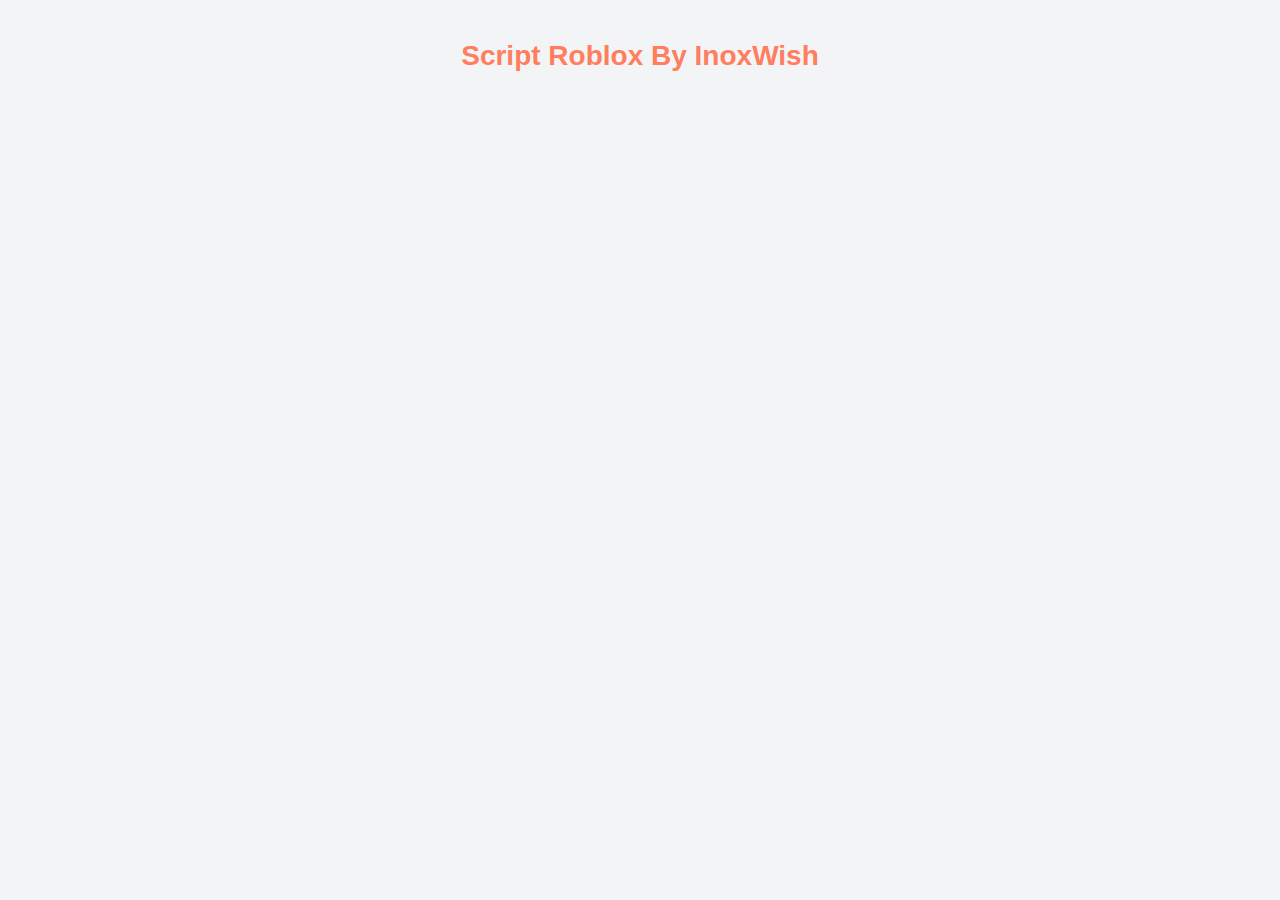
<file: vente.html>
<!DOCTYPE html>
<html lang="fr">
<head>
    <meta charset="UTF-8">
    <meta name="viewport" content="width=device-width, initial-scale=1.0">
    <link rel="stylesheet" href="styles.css">
    <title>Vente d'Images</title>
</head>
<body>
    <div class="container">
        <h1>Script Roblox By InoxWish <h1>
        <div id="productGallery" class="product-gallery"></div>
    </div>

    <!-- Modal -->
    <div id="modal" class="modal">
        <div class="modal-content">
            <span class="close">&times;</span>
            <div id="modal-text"></div>
        </div>
    </div>

    <script>
        document.addEventListener('DOMContentLoaded', function() {
            const productGallery = document.getElementById('productGallery');
            const modal = document.getElementById('modal');
            const modalText = document.getElementById('modal-text');
            const closeModal = document.querySelector('.close');

            // Charger les produits à partir du stockage local
            for (let i = 0; i < localStorage.length; i++) {
                const key = localStorage.key(i);
                if (key.startsWith('image-')) {
                    const imageData = JSON.parse(localStorage.getItem(key));
                    const productElement = document.createElement('div');
                    productElement.classList.add('product-item');
                    productElement.innerHTML = `
                        <img src="${imageData.imageUrl}" alt="${imageData.title}">
                        <div class="product-info">
                            <h2>${imageData.title}</h2>
                            <button class="obtain-button">Obtenir Maintenant</button>
                        </div>
                    `;
                    productGallery.appendChild(productElement);

                    // Ajouter l'événement au bouton "Obtenir Maintenant"
                    productElement.querySelector('.obtain-button').addEventListener('click', function() {
                        modalText.innerHTML = `
                            <h2>${imageData.title}</h2>
                            <p>${imageData.description}</p>
                        `;
                        modal.style.display = 'block';
                    });
                }
            }

            // Fermer la modal
            closeModal.addEventListener('click', function() {
                modal.style.display = 'none';
            });

            // Fermer la modal en cliquant en dehors
            window.addEventListener('click', function(event) {
                if (event.target == modal) {
                    modal.style.display = 'none';
                }
            });
        });
    </script>
</body>
</html>
</file>
<file: styles.css>
/* Reset des styles par défaut */
* {
    box-sizing: border-box;
    margin: 0;
    padding: 0;
}

/* Styles de base pour le corps de la page */
body {
    font-family: 'Segoe UI', sans-serif;
    background-color: #f3f4f6; /* Couleur de fond neutre */
    display: flex;
    flex-direction: column;
    align-items: center;
}

/* Conteneur principal du menu */
.menu {
    background-color: #ff7e5f; /* Couleur de fond du menu */
    width: 100%;
    padding: 15px;
    box-shadow: 0 2px 4px rgba(0, 0, 0, 0.2);
    display: flex;
    justify-content: space-around;
}

/* Styles des liens de menu */
.menu a {
    color: white;
    text-decoration: none;
    font-size: 20px;
    transition: color 0.3s ease;
}

.menu a:hover {
    color: #feb47b; /* Couleur au survol */
}

/* Conteneur des éléments de vente */
.container {
    max-width: 800px;
    padding: 20px;
    margin-top: 20px;
}

/* Titre de la section */
h1 {
    font-size: 28px;
    color: #ff7e5f;
    text-align: center;
    margin-bottom: 20px;
}

/* Section des offres de vente */
.offers {
    display: flex;
    flex-direction: column;
    gap: 20px;
}

/* Carte d'offre */
.offer-card {
    background-color: white;
    border-radius: 8px;
    padding: 15px;
    box-shadow: 0 2px 4px rgba(0, 0, 0, 0.1);
    transition: transform 0.3s ease;
}

/* Effet au survol de la carte */
.offer-card:hover {
    transform: translateY(-5px);
}

/* Titre de l'offre */
.offer-card h2 {
    font-size: 22px;
    margin-bottom: 10px;
}

/* Description de l'offre */
.offer-card p {
    font-size: 16px;
    color: #666;
    margin-bottom: 15px;
}

/* Bouton d'obtention */
.get-offer-btn {
    padding: 10px 15px;
    background-color: #ff7e5f;
    color: white;
    border: none;
    border-radius: 5px;
    cursor: pointer;
    transition: background-color 0.3s ease;
}

.get-offer-btn:hover {
    background-color: #feb47b; /* Couleur au survol */
}

/* Styles pour la fenêtre modale */
.modal {
    display: none; /* Par défaut, masquée */
    position: fixed;
    top: 50%;
    left: 50%;
    transform: translate(-50%, -50%);
    background-color: white;
    padding: 20px;
    border-radius: 8px;
    box-shadow: 0 4px 8px rgba(0, 0, 0, 0.2);
    width: auto; /* Ajustement automatique */
    max-width: 90%;
    max-height: 85vh; /* Limite la hauteur */
    overflow-y: auto; /* Barre de défilement si nécessaire */
    z-index: 1000;
}

/* Titre de la fenêtre modale */
.modal h2 {
    font-size: 24px;
    color: #ff7e5f;
    margin-bottom: 15px;
}

/* Contenu de la fenêtre modale */
.modal p {
    font-size: 18px;
    color: #444;
}

/* Bouton de fermeture */
.close-btn {
    position: absolute;
    top: 15px;
    right: 15px;
    background: none;
    border: none;
    font-size: 20px;
    cursor: pointer;
    color: #ff7e5f;
    transition: color 0.3s ease;
}

.close-btn:hover {
    color: #feb47b; /* Couleur au survol */
}

/* Fond de la fenêtre modale */
.modal-backdrop {
    position: fixed;
    top: 0;
    left: 0;
    width: 100%;
    height: 100%;
    background: rgba(0, 0, 0, 0.5);
    display: none;
    z-index: 999;
}
</file>
